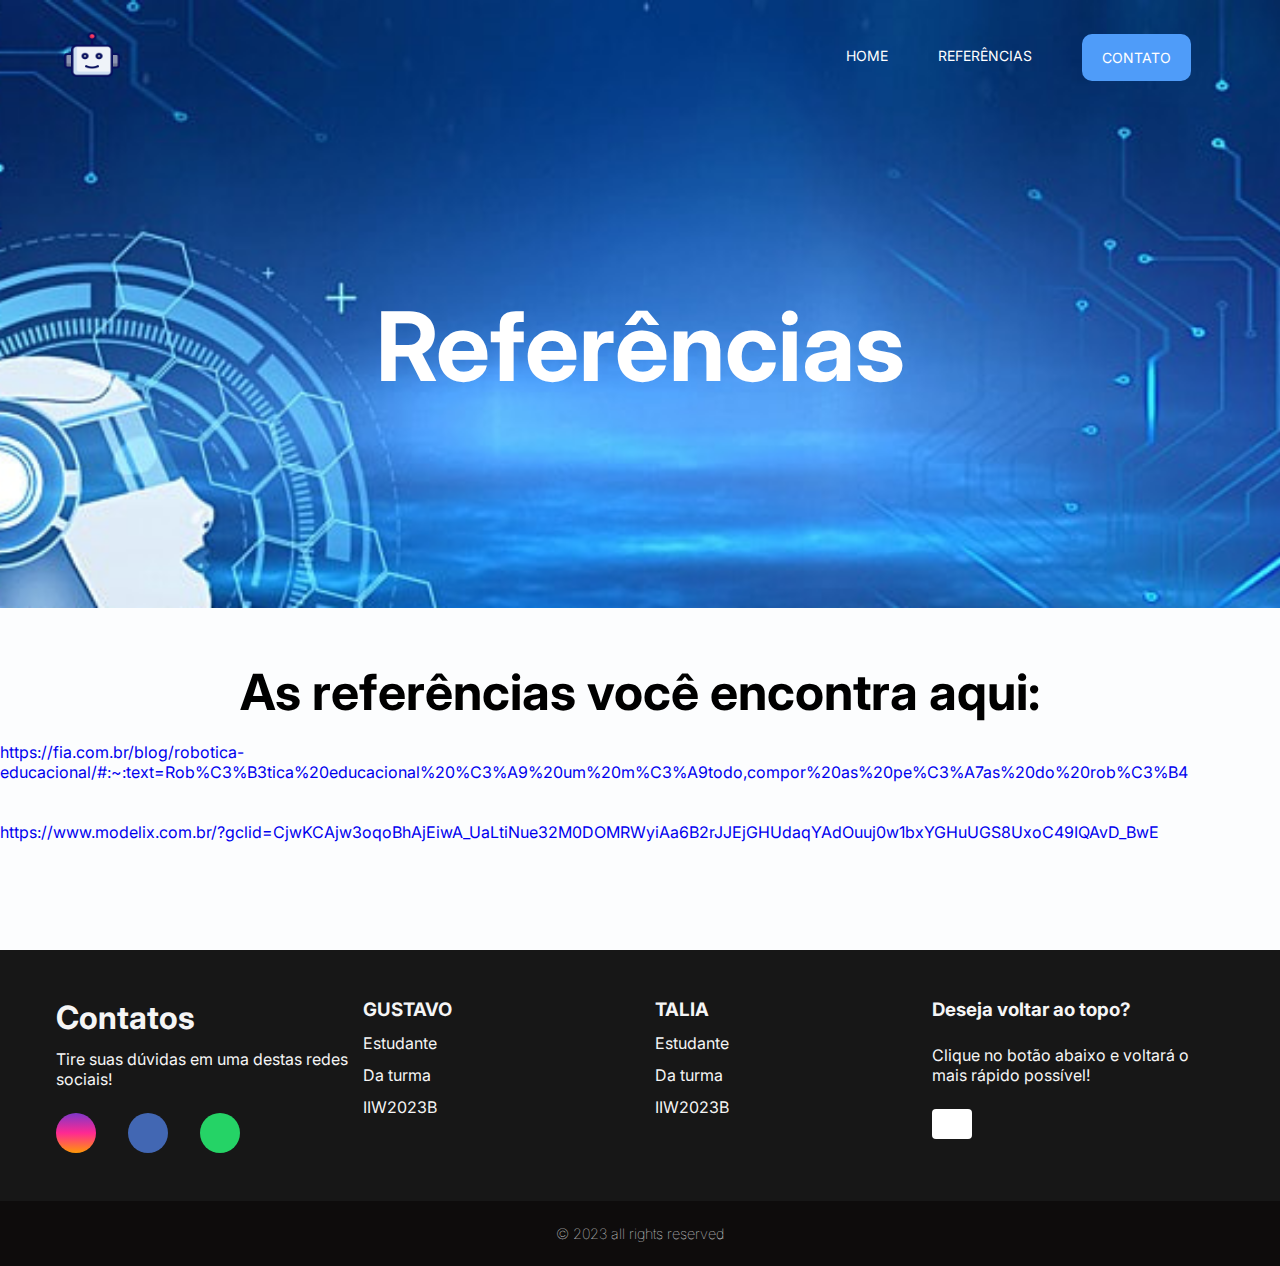
<file: referencias.html>
<!DOCTYPE html>
<html lang="pt-BR">
<head>
    <meta charset="UTF-8">
    <meta name="viewport" content="width=device-width, initial-scale=1.0">
    <title>Referências</title>
    <link rel="stylesheet" href="referencias.css">
    <link rel="shortcut icon" href="img/robot.png" type="image/x-icon">
</head>
<body>
    <!-- header -->
    <header style="background-image: url('img/pngtree-technology-robot-blue-technology-sense-lines-image_793551.jpg');">
         <!-- container -->
        <div class="container1">
            <nav>
                <a href="index.html">
                    <img class="imgr" src="img/robot.png" alt="Logo ">
                </a>
                <ul class="ul">
                   <a href="index.html">Home</a>
                   
                   <a href="referencias.html">Referências</a>
                   <a class="btn" href="#footer">Contato</a> 
                </ul>
            </nav>
            <section class="banner">
                <div class="banner-text">
                    <h1>Referências</h1>
                    
                   
                </div>
            </section>
        </div>
         <!-- end container -->
    </header>
    <!-- end header -->
    <section class="faca-mais">
        <h2 class="h1">As referências você encontra aqui:

        </h2><br>
    <a href="https://fia.com.br/blog/robotica-educacional/#:~:text=Rob%C3%B3tica%20educacional%20%C3%A9%20um%20m%C3%A9todo,compor%20as%20pe%C3%A7as%20do%20rob%C3%B4">https://fia.com.br/blog/robotica-educacional/#:~:text=Rob%C3%B3tica%20educacional%20%C3%A9%20um%20m%C3%A9todo,compor%20as%20pe%C3%A7as%20do%20rob%C3%B4</a><br><br><br>
    <a href="https://www.modelix.com.br/?gclid=CjwKCAjw3oqoBhAjEiwA_UaLtiNue32M0DOMRWyiAa6B2rJJEjGHUdaqYAdOuuj0w1bxYGHuUGS8UxoC49IQAvD_BwE">https://www.modelix.com.br/?gclid=CjwKCAjw3oqoBhAjEiwA_UaLtiNue32M0DOMRWyiAa6B2rJJEjGHUdaqYAdOuuj0w1bxYGHuUGS8UxoC49IQAvD_BwE</a>        

    </section>



    <main></main>
    <footer id="footer">
        <div id="footer_content">
            <div id="footer_contacts">
                <h1>Contatos</h1>
                <p>Tire suas dúvidas em uma destas redes sociais!</p>

                <div id="footer_social_media">
                  <a href="https://www.instagram.com/osilva_045/" class="footer-link" id="instagram">
                    <i class="fa-brands fa-instagram"></i>
                  </a>  
                  <a href="#" class="footer-link" id="facebook">
                    <i class="fa-brands fa-facebook-f"></i>
                  </a>  
                  <a href="https://api.whatsapp.com/send?phone=5545988363036&text=Ol%C3%A1,%20estou%20com%20uma%20d%C3%BAvida,%20poderia%20me%20ajudar?" class="footer-link" id="whatsapp">
                    <i class="fa-brands fa-whatsapp"></i>
                  </a>  
                </div>
            </div>

            <ul class="footer-list">
<li>
    <h3>GUSTAVO</h3>
</li>
<li>
    <a  class="footer-link">Estudante</a>
</li>
<li>
    <a class="footer-link">Da turma</a>
</li>
<li>
    <a  class="footer-link">IIW2023B</a>
</li>
            </ul>
            <ul class="footer-list">
                <li>
                    <h3>TALIA</h3>
                </li>
                <li>
                    <a class="footer-link">Estudante</a>
                </li>
                <li>
                    <a  class="footer-link">Da turma</a>
                </li>
                <li>
                    <a  class="footer-link">IIW2023B</a>
                </li>
                            </ul>

                            <div id="footer_subscribe">
                                <h3>Deseja voltar ao topo?</h3>
                                <p>
                                    Clique no botão abaixo e voltará o mais rápido possível!
                                </p>
                                <div id="input_group">
                                   
                                    <button>
                                        <a href="#">
                                            <i class="fa fa-arrow-up"></i>
                                        </a>
                                    </button>
                                </div>
                               </div>                 
                            </div>
                    
                            <div id="footer_copyright">
                                &#169
                                2023 all rights reserved  
                            </div>
                        </footer>
                    </body>
                    </html>
</file>
<file: referencias.css>
@import url('https://fonts.googleapis.com/css2?family=Fjalla+One&family=Inter:wght@100;200;300;400;500;600&family=Open+Sans:ital,wght@0,300;0,400;0,500;0,600;0,700;0,800;1,300;1,400;1,500;1,600;1,700&display=swap');
*{
    margin: 0;
    padding: 0;
    box-sizing: border-box;
    text-decoration: none;
    outline: none;
    font-family: 'Inter', sans-serif;
}
html{
  scroll-behavior: smooth;
}
body{
    background-color: #f1f6fc31 ;

}

body::-webkit-scrollbar{
  display: none;

}

.imgr{
  height: 50px;
  width: 56px;
}
section,footer{
    padding: 54px 0;
    
}
.h1{
  font-size: 50px;
display: flex;
justify-content: center;
}
.p{
    color: #0000009c;
    display: flex;
    justify-content: center;
}
.container1{
    max-width: 1400px;
    margin: 0 auto;
    padding: 0 5%;
}
.btn{
    background-color: #4f9cf9;
    color: white;
    padding: 15px 20px ;
    border-radius: 10px;
    cursor: pointer;
    display: inline-block;
}
.btn:hover{
    background-color: #3580db;
    transition: 0.1s;
}
@keyframes animate-outline {
    from{
        outline: 0px solid #4f9bf98a;
    }
    to{
        outline: 15px solid #4f9bf900;
    }
}
header{
    background-position: center;
    background-size: cover;
    background-attachment: fixed;
}
nav{
    display: flex;
    align-items: center;
    justify-content: space-between;
    padding-top: 30px;
}
nav ul{
    display: flex;
    align-items: center;

}
nav ul a{
    color: white;
    margin: 0 25px;
    text-transform: uppercase;
    font-size: 14px;
    display: block;
}
nav ul a:not(.btn)::after{
    content: " ";
    background-color: #4f9cf9 ;
    height: 3px;
    width: 0%;
    display: block;
    margin: 0 auto;
    transition: 0.3s;
}
nav ul a:hover::after{
    width: 100%;
}
.banner{
    display: flex;
    justify-content: center;
}
.banner .banner-text{
    margin: 150px;
    text-align: center;
    padding: 0 90px;
}
.banner .banner-text h1{
    font-size: 96px;
    color: white;
}
.banner .banner-text p{
    font-size: 20px;
    color: #ffffff;
    font-weight: lighter;
    margin: 18px 0;
}




:root{
  --color-neutral-0:#0e0c0c;
  --color-neutral-10:#171717;
  --color-neutral-30:#a8a29e;
  --color-neutral-40:#f5f5f5;
}

footer{
  width: 100%;
  height: 80px;
  color: var(--color-neutral-40) ;
}

.footer-link{
  text-decoration: none ;
}
#footer_content{
  background-color: var(--color-neutral-10);
  display: grid;
  grid-template-columns: repeat(4,1fr);
  padding: 3rem 3.5rem;
}

#footer_contacts h1{
  margin-bottom:0.75rem ;
}

#footer_social_media{
  display: flex;
  gap: 2rem;
  margin-top: 1.5rem;
}
#footer_social_media .footer-link{
  display: flex;
  align-items: center;
  justify-content: center;
  height: 2.5rem;
  width: 2.5rem;
  color: var(--color-neutral-40);
  border-radius: 50%;
}
#footer_social_media .footer-link i{
  font-size: 1.25rem;
}
#footer_social_media .footer-link:hover{
opacity: 0.8;

}

#instagram{
  background: linear-gradient(#7f37c9, #ff2992, #ff9807);
}

#facebook{
  background-color: #4267b3 ;
}

#whatsapp{
background-color: #25d366;
}
.footer-list{
  display: flex;
  flex-direction: column;
  gap: 0.75rem;
  list-style: none;
  margin-left: 15px;
}
.footer-list .footer-link{
  color: var(--color-neutral-40);
  transition: all 0.4s;
  cursor: default;
}

.footer-list .footer-link:hover{
  color: #7f37c9;
}
#footer_subscribe{
  display: flex;
  flex-direction: column;
  gap: 1.5rem;
}
#footer_subscribe p{
  color: var(--color-neutral-40);
}
#input_group{
  display: flex;
  align-items: center;
  border-radius: 4px;
  height: 30px;
}

#input_group button{
  background-color: #ffffff;
  border: none;
  color: var(--color-neutral-40);
  padding: 0px 1.25rem;
  font-size: 1.125rem;
  height: 100%;
  border-radius: 4px;
  cursor: pointer;
  transition: all 0.4s;
}
#input_group button:hover{
  opacity: 0.8;
  
}
#footer_copyright{
display: flex;
justify-content: center;
background-color: var(--color-neutral-0);
font-size: 0.9rem;
padding: 1.5rem;
font-weight: 100;
}
@media all and (max-whidth:768px){
  #footet_content{
      grid-template-columns: repeat(2,1fr);
      gap: 2rem;
  }
}
@media all and (max-whidth:426px){
  #footet_content{
      grid-template-columns: repeat(1,1fr);
     padding: 3rem 2rem;
  }
}
</file>
